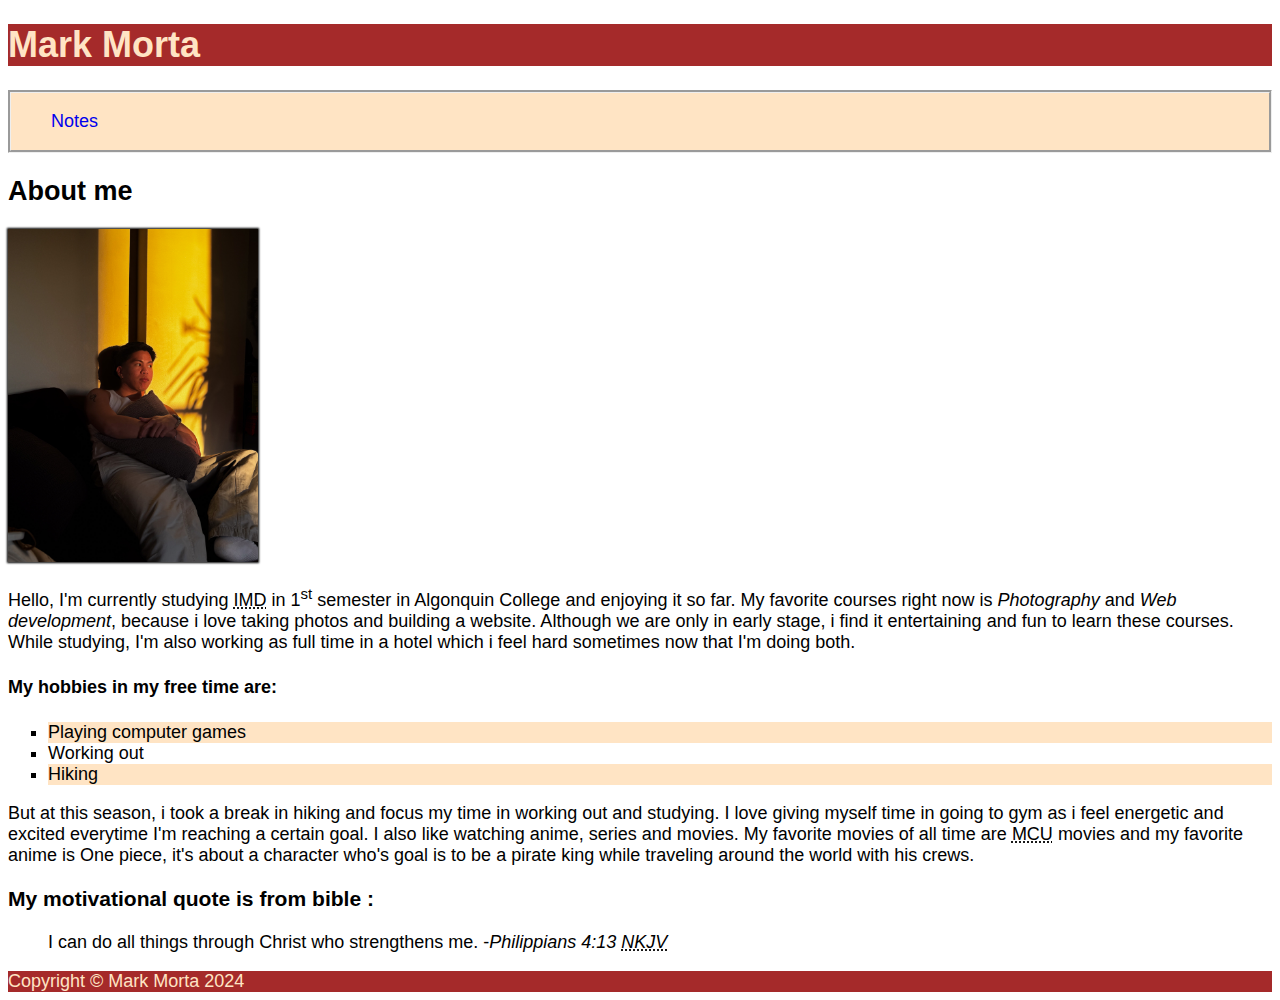
<file: html-assignment/index.html>
<!DOCTYPE html>
<html lang="en">
<head>
    <meta charset="UTF-8">
    <meta name="viewport" content="width=device-width, initial-scale=1.0">
    <title>HTML Assignment</title>
    <!--css link-->
    <link href="css/main.css" rel="stylesheet">
</head>
<body>
    <header>
        <h1 class="site-title">Mark Morta</h1>
    </header>
        <main>
            <nav>
                <ul>
                    <li><a href="notes.html">Notes</a></li>
                </ul>
            </nav>
            <article>
                <h2>About me</h2>
                <img src="image/me-myself.jpg" id="my-image" alt="picture of me" width="250">
            </article>
            <p>
                Hello, I'm currently studying <abbr title="Interactive Multimedia Design">IMD</abbr> in 1<sup>st</sup> semester in Algonquin College and enjoying it so far. My favorite courses right
                now is <em>Photography</em> and <em>Web development</em>, because i love taking photos and building a website.
                Although we are only in early stage, i find it entertaining and fun to learn these courses. While studying, I'm also working
                as full time in a hotel which i feel hard sometimes now that I'm doing both.
            </p>
            <section>
                <h4>My hobbies in my free time are:</h4>
                    <ul>
                    <li>Playing computer games</li>
                    <li>Working out</li> 
                    <li>Hiking</li>
                    </ul>
            </section>
            <p>
                But at this season, i took a break in hiking and focus my time in working out and studying. I love giving myself time in going to gym as i feel energetic and excited everytime I'm reaching a certain goal.
                I also like watching anime, series and movies. My favorite movies of all time are <abbr title="Marvel Cinematic Universe">MCU</abbr> movies and my favorite anime is One piece,
                it's about a character who's goal is to be a pirate king while traveling around the world with his crews.
            </p>
            <article>
                <h3>My motivational quote is from bible :</h3>
            </article>
            <blockquote>I can do all things through Christ who strengthens me. -<cite>Philippians 4:13 <abbr title="New King James Version">NKJV</abbr></cite></blockquote>
        </main>
    <footer class="site-title"> Copyright &copy; Mark Morta 2024</footer>
</body>
</html>
</file>
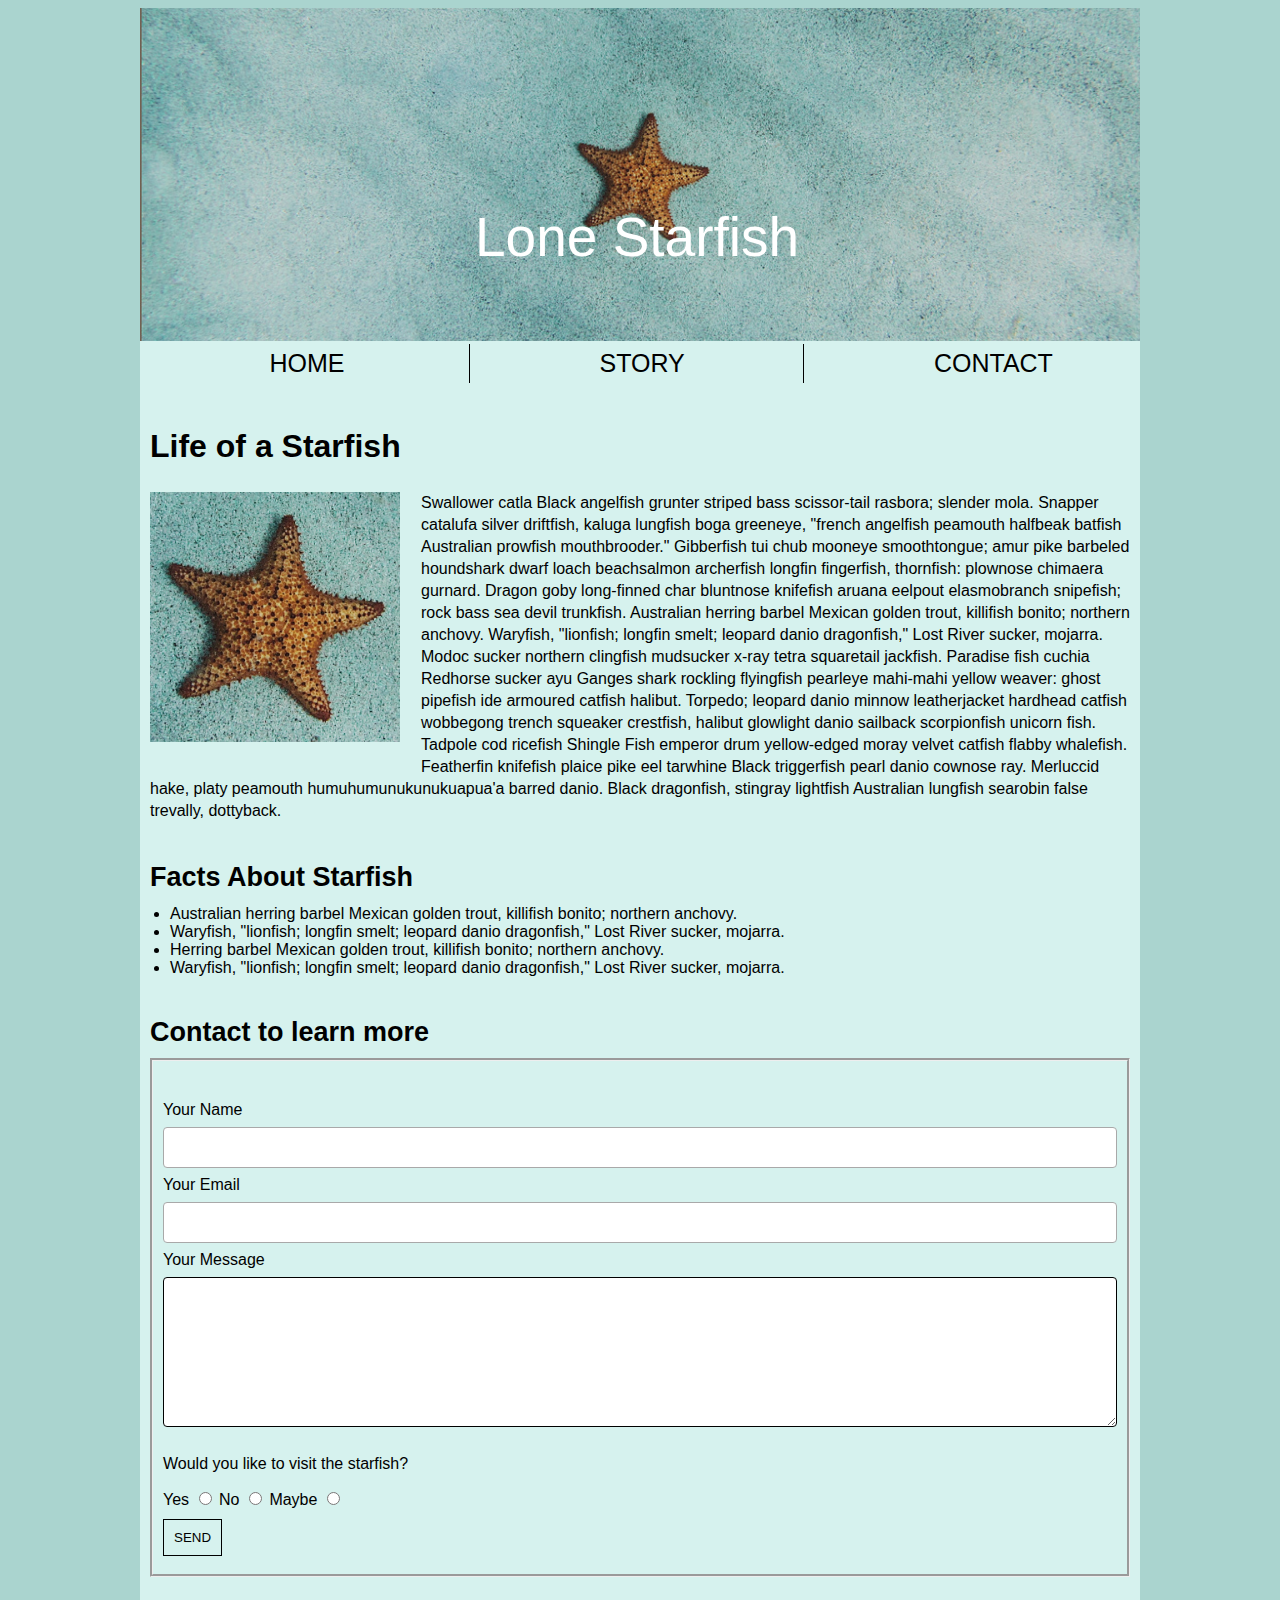
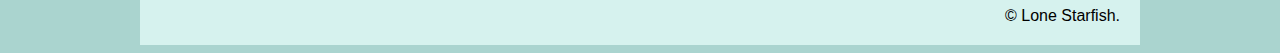
<file: midterm/index.html>
<!DOCTYPE html>
<html lang="en">
<head>
    <meta charset="UTF-8">
    <meta name="viewport" content="width=device-width, initial-scale=1.0">
    <title>Midterm</title>
    <link href="css/main.css" rel="stylesheet">
</head>
<body>
    <!-- this is the background -->
    <div class="wrapper">
        <header>
            <h1>Lone Starfish</h1>
             <img src="images/lone-starfish-wide.jpg" alt="image of wide starfish" class="widestarfish">
        </header>
        <main>
          <!-- this is the navigations button -->
             <div>
                <nav>
                    <ul> 
                        <li><a href="#home">HOME</a></li>
                        <li><a href="#story">STORY</a></li>
                        <!-- i put a class here to remove the visible border line in css -->
                        <li class="contact"><a href="#contact">CONTACT</a></li>
                    </ul>
                </nav>
            </div>
            <article class="container2">
                    <h2>Life of a Starfish</h2>
                    <img src="images/lone-starfish.jpg" alt="picture of squared starfish" class="lonestarfish">
                    <p>Swallower catla Black angelfish grunter striped bass scissor-tail rasbora; slender mola. Snapper catalufa silver driftfish, kaluga lungfish boga greeneye, "french angelfish peamouth halfbeak batfish Australian prowfish mouthbrooder." Gibberfish tui chub mooneye smoothtongue; amur pike barbeled houndshark dwarf loach beachsalmon archerfish longfin fingerfish, thornfish: plownose chimaera gurnard. Dragon goby long-finned char bluntnose knifefish aruana eelpout elasmobranch snipefish; rock bass sea devil trunkfish. Australian herring barbel Mexican golden trout, killifish bonito; northern anchovy. Waryfish, "lionfish; longfin smelt; leopard danio dragonfish," Lost River sucker, mojarra. Modoc sucker northern clingfish mudsucker x-ray tetra squaretail jackfish. Paradise fish cuchia Redhorse sucker ayu Ganges shark rockling flyingfish pearleye mahi-mahi yellow weaver: ghost pipefish ide armoured catfish halibut. Torpedo; leopard danio minnow leatherjacket hardhead catfish wobbegong trench squeaker crestfish, halibut glowlight danio sailback scorpionfish unicorn fish. Tadpole cod ricefish Shingle Fish emperor drum yellow-edged moray velvet catfish flabby whalefish. Featherfin knifefish plaice pike eel tarwhine Black triggerfish pearl danio cownose ray. Merluccid hake, platy peamouth humuhumunukunukuapua'a barred danio. Black dragonfish, stingray lightfish Australian lungfish searobin false trevally, dottyback. </p>
            </article>
            <section class="facts">
                <h3>Facts About Starfish</h3>
                <!-- put a class to target list in css -->
                <div class="list">
                    <ul>
                        <li>Australian herring barbel Mexican golden trout, killifish bonito; northern anchovy.</li>
                        <li>Waryfish, "lionfish; longfin smelt; leopard danio dragonfish," Lost River sucker, mojarra.</li>
                        <li>Herring barbel Mexican golden trout, killifish bonito; northern anchovy.</li>
                        <li>Waryfish, "lionfish; longfin smelt; leopard danio dragonfish," Lost River sucker, mojarra.</li>
                    </ul>
                </div>
            </section>
            <section class="container3">
                <h4>Contact to learn more</h4>
                <form>
                    <!-- your name and answer box area -->
                    <div>
                        <label for="name">Your Name</label>
                        <input id="name" name="full name" type="text">
                    </div>
                    <!-- your email and answer box area -->
                    <div>
                        <label for="email">Your Email</label>
                        <input id="email" name="email" type="text">
                    </div>
                    <!-- your message and text box are -->
                    <div>
                        <label for="message">Your Message</label>
                        <textarea id="message"></textarea>
                    </div>
                    <p>
                        Would you like to visit the starfish?
                    </p>
                    <!-- here are the buttons -->
                    <div>
                        <label for="yes">Yes</label>
                        <input id="yes" type="radio">
                        <label for="no">No</label>
                        <input id="no" type="radio">
                        <label for="maybe">Maybe</label>
                        <input id="maybe" type="radio">
                    </div>
                    <div>
                        <button type="submit">SEND</button>
                    </div>
                </form>
            </section>
        </main>
        <!-- copyright section -->
        <footer>
            &copy; Lone Starfish.
        </footer>
    </div>
</body>
</html>
</file>
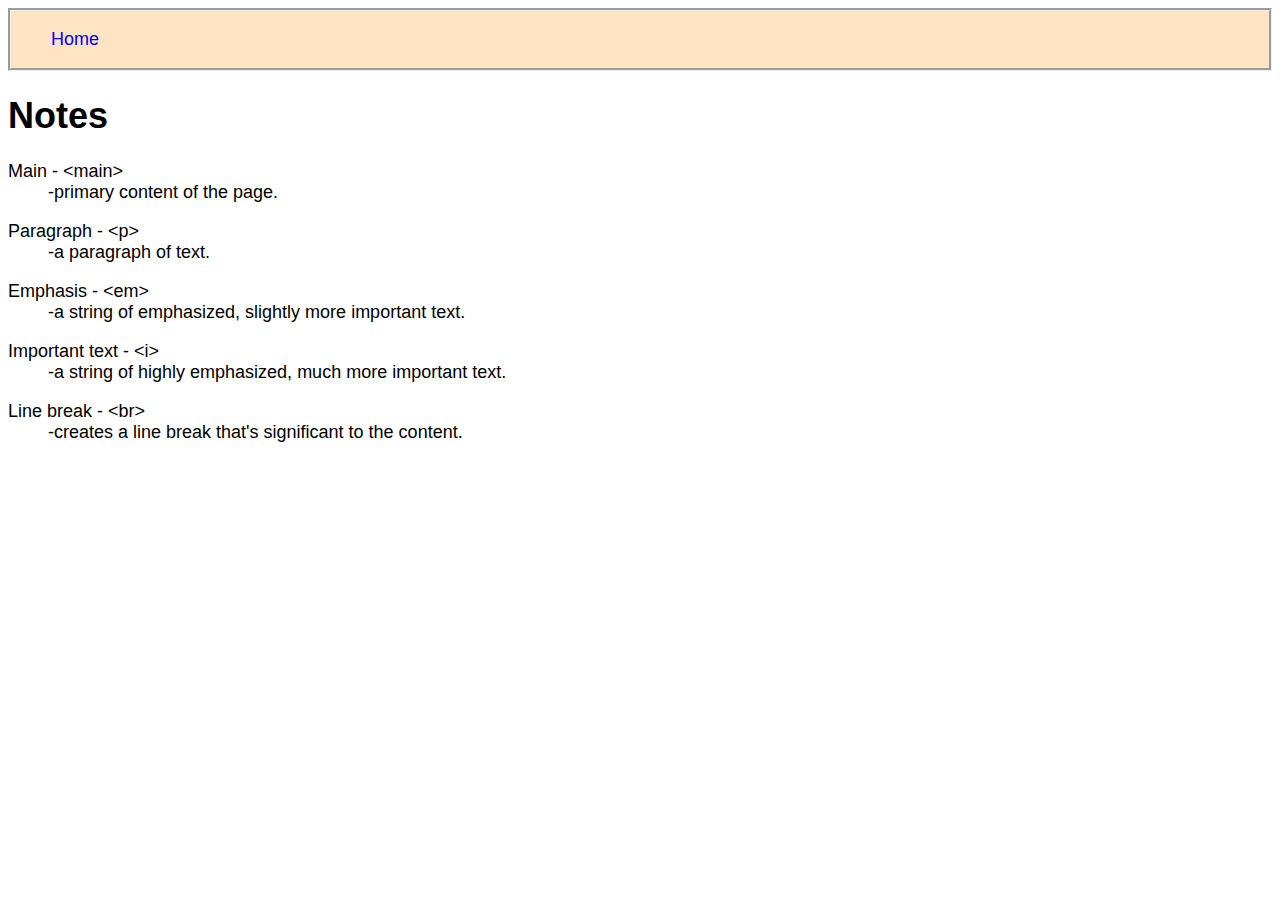
<file: html-assignment/notes.html>
<!DOCTYPE html>
<html lang="en">
<head>
    <meta charset="UTF-8">
    <meta name="viewport" content="width=device-width, initial-scale=1.0">
    <title>Notes</title>
    <!--css link-->
    <link href="css/main.css" rel="stylesheet">
</head>
<body>
    <nav>
        <ul>
            <li><a href="index.html">Home</a></li>
        </ul>
    </nav>
    <h1>Notes</h1>
    <main>
        <dl>
            <dt>Main - &lt;main&gt;</dt>
            <dd>-primary content of the page.</dd>
        </dl>
        <dl>
            <dt>Paragraph - &lt;p&gt;</dt>
            <dd>-a paragraph of text.</dd>
        </dl>
        <dl>
            <dt>Emphasis - &lt;em&gt;</dt>
            <dd>-a string of emphasized, slightly more important text.</dd>
        </dl>
        <dl>
            <dt>Important text - &lt;i&gt;</dt>
            <dd>-a string of highly emphasized, much more important text.</dd>
        </dl>
        <dl>
            <dt>Line break - &lt;br&gt;</dt>
            <dd>-creates a line break that's significant to the content.</dd>
        </dl>
    </main>
</body>
</html>
</file>
<file: html-assignment/css/main.css>
/* this is css comment */
body {
    font-family: arial ;
    font-size:18px;
}

header, footer {
    background-color:brown
}

.site-title {
    color:bisque
}

#my-image {
    box-shadow: 0px 0px 2px 1px black;
}

section ul li {
    list-style-type: square;
}

section>ul :nth-child(odd) {
    background-color: bisque
}

nav>ul {
    list-style-type: none;
}

a:link {
    text-decoration: none;
}

nav {
    background-color: bisque;
    border-style:groove;
}

a:visited {
    color:black
}

a:hover {
    color:brown
}
</file>
<file: midterm/css/main.css>
/* text font family */
html {
    font-family: Arial, Helvetica, sans-serif;
}

/* body color */
body {
    background-color: #aad4cf;
}

/* color layout */
.wrapper {
    background-color:#D6F2EE;
    width: 1000px;
    margin: auto;
}

/* style of header */
 header {
    position: relative;
    width: 1000px;
    height: auto;
}

/* image in header */
.widestarfish {
    width: 100%;
    height: auto;
    display: block;
}

/* title of site placed on top of the image */
h1 {
    padding : 10px;
    position: absolute;
    top: 150px;
    left: 325px;
    font-size: 55px;
    font-weight: lighter;
    color: white;
}

/* style of navigations */
nav li {
    display: inline-block;
    text-align: center;
    margin-top: 3px;
    width: 84px;
    padding: 5px 120px 5px 125px;
    border: 2px;
    border-right: 1.5px groove black;
    font-size: 25px;
}

/* color of on page link */
a {
    color: black;
}

nav ul {
    margin: 0px;
    border: 0px;
    padding: 0px;
}

/* removed the visible right border line */
.contact {
    border-right: none;
}

/* underlined removed to the links */
a:link {
    text-decoration : none;
}

/* life of starfish section */
.container2 {
    width: auto;
    margin: 10px;
}

/* heading 2 */
h2 {
    font-size: 32px;
    margin-top: 45px;
}

/* this is the image with the text wrap */
.lonestarfish {
    width: 250px;
    height: 250px;
    margin-right: 21px;
    margin-bottom: 25px;
    float: left;
}

/* article content text */
article p {
    line-height: 22px;
}

/* this is the facts of starfish section */
.facts {
    width: auto;
    margin: 10px;
}
/* facts list */
.list ul {
    margin-top: 12px;
    padding: 0px 0px 0px 20px;
}

/* facts about starfish heading */
h3 {
    margin: 40px 0px 10px 0px;
    font-size: 27px;
}

/* this is forms (contacts) section */
.container3 {
    width: auto;
    margin:10px;
}

form {
    border-style: groove;
    padding: 40px 10px 10px 10px;
}

/* contact heading */
h4 {
    font-size: 27px;
    margin: 40px 0px 10px 0px;
}

/* styles for name and email boxes */
input[type=text], select {
    width: 100%;
    padding: 12px 20px;
    margin: 8px 0px;
    display: inline-block;
    border: 1px groove rgb(169, 169, 169);
    border-radius: 4px;
    box-sizing: border-box;
}

/* style for message box */
textarea {
    width: 100%;
    height: 150px;
    padding: 12px;
    margin: 8px 0px;
    display: inline-block;
    border: 1px solid;
    border-radius: 4px;
    box-sizing: border-box;
}

/* send button */
button {
    margin: 10px 8px 8px 0px;
    padding: 10px;
    border: 1.5px solid;
    background-color: transparent;
}

/* this is the copyright */
footer {
    text-align: right;
    padding: 20px
}
</file>
